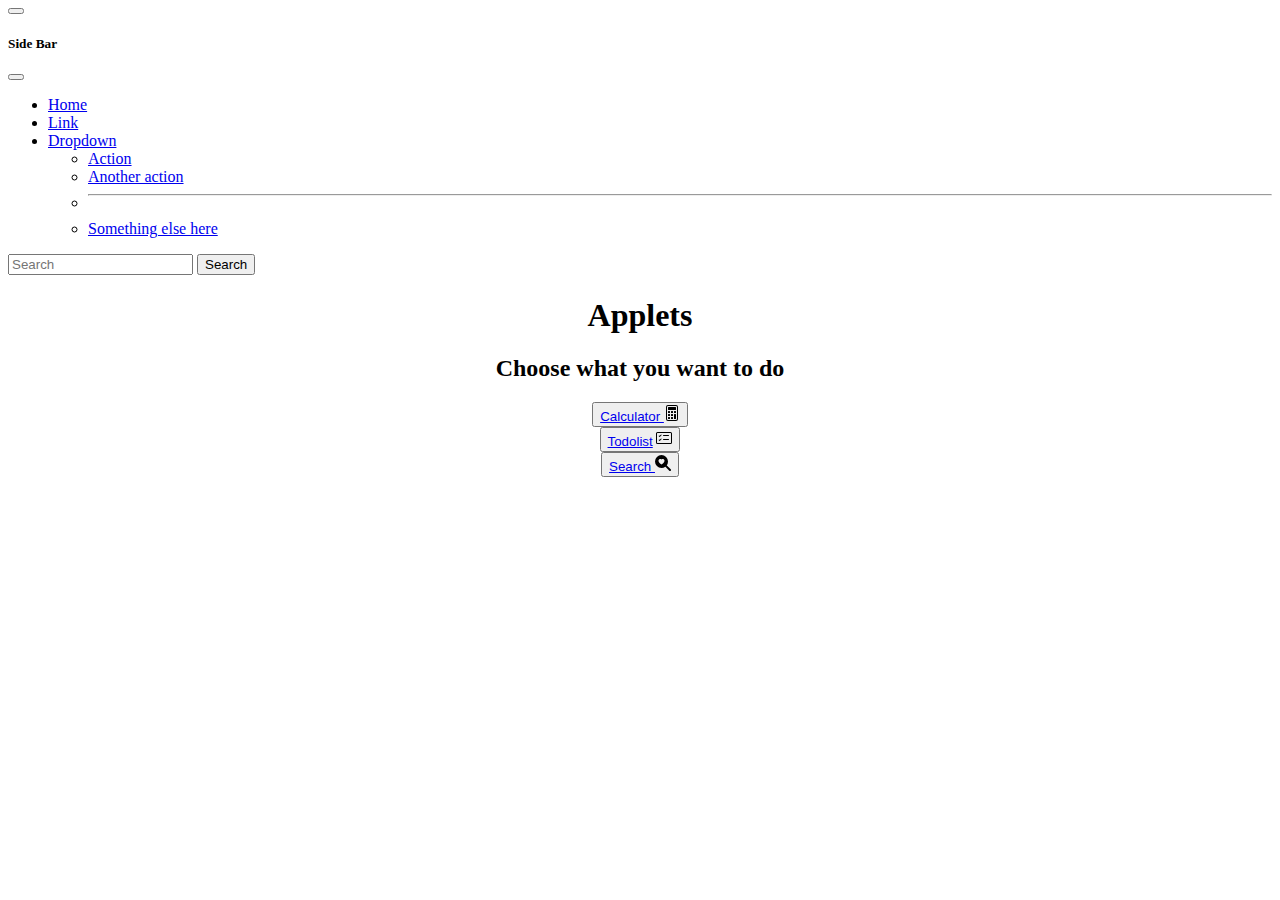
<file: index.html>
<head>
    <meta charset="UTF-8">
    <meta name="viewport" content="width=device-width, initial-scale=1.0">
    <title>Homepage</title>
    <link href="https://cdn.jsdelivr.net/npm/bootstrap@5.3.2/dist/css/bootstrap.min.css" rel="stylesheet" integrity="sha384-T3c6CoIi6uLrA9TneNEoa7RxnatzjcDSCmG1MXxSR1GAsXEV/Dwwykc2MPK8M2HN" crossorigin="anonymous">
    <script src="https://cdn.jsdelivr.net/npm/bootstrap@5.3.2/dist/js/bootstrap.bundle.min.js" integrity="sha384-C6RzsynM9kWDrMNeT87bh95OGNyZPhcTNXj1NW7RuBCsyN/o0jlpcV8Qyq46cDfL" crossorigin="anonymous"></script>
</head>



<body>

  <nav class="navbar navbar-dark bg-dark fixed-top">
    <div class="container-fluid">
      <a class="navbar-brand" href="#"></a>
      <button class="navbar-toggler" type="button" data-bs-toggle="offcanvas" data-bs-target="#offcanvasDarkNavbar" aria-controls="offcanvasDarkNavbar" aria-label="Toggle navigation">
        <span class="navbar-toggler-icon"></span>
      </button>
      <div class="offcanvas offcanvas-end text-bg-dark" tabindex="-1" id="offcanvasDarkNavbar" aria-labelledby="offcanvasDarkNavbarLabel">
        <div class="offcanvas-header">
          <h5 class="offcanvas-title" id="offcanvasDarkNavbarLabel">Side Bar</h5>
          <button type="button" class="btn-close btn-close-white" data-bs-dismiss="offcanvas" aria-label="Close"></button>
        </div>
        <div class="offcanvas-body">
          <ul class="navbar-nav justify-content-end flex-grow-1 pe-3">
            <li class="nav-item">
              <a class="nav-link active" aria-current="page" href="#">Home</a>
            </li>
            <li class="nav-item">
              <a class="nav-link" href="#">Link</a>
            </li>
            <li class="nav-item dropdown">
              <a class="nav-link dropdown-toggle" href="#" role="button" data-bs-toggle="dropdown" aria-expanded="false">
                Dropdown
              </a>
              <ul class="dropdown-menu dropdown-menu-dark">
                <li><a class="dropdown-item" href="#">Action</a></li>
                <li><a class="dropdown-item" href="#">Another action</a></li>
                <li>
                  <hr class="dropdown-divider">
                </li>
                <li><a class="dropdown-item" href="#">Something else here</a></li>
              </ul>
            </li>
          </ul>
          <form class="d-flex mt-3" role="search">
            <input class="form-control me-2" type="search" placeholder="Search" aria-label="Search">
            <button class="btn btn-success" type="submit">Search</button>
          </form>
        </div>
      </div>
    </div>
  </nav>



 <center>  <h1> Applets</h1>  </center> 
 <center>  <h2> Choose what you want to do</h2>  </center> 
 <div class="row mt-5">     <center> 
    <div class="col-md-4">
    <a href="calculator.html"  >
        <button type="button" class="btn btn-Calculator">Calculator </a>
        <svg xmlns="https://i.pinimg.com/564x/d9/1d/11/d91d11ea49c8e7754b3ffc54c60142aa.jpg" width="16" height="16" fill="currentColor" class="bi bi-calculator" viewBox="0 0 16 16">
            <path d="M12 1a1 1 0 0 1 1 1v12a1 1 0 0 1-1 1H4a1 1 0 0 1-1-1V2a1 1 0 0 1 1-1zM4 0a2 2 0 0 0-2 2v12a2 2 0 0 0 2 2h8a2 2 0 0 0 2-2V2a2 2 0 0 0-2-2z"/>
            <path d="M4 2.5a.5.5 0 0 1 .5-.5h7a.5.5 0 0 1 .5.5v2a.5.5 0 0 1-.5.5h-7a.5.5 0 0 1-.5-.5zm0 4a.5.5 0 0 1 .5-.5h1a.5.5 0 0 1 .5.5v1a.5.5 0 0 1-.5.5h-1a.5.5 0 0 1-.5-.5zm0 3a.5.5 0 0 1 .5-.5h1a.5.5 0 0 1 .5.5v1a.5.5 0 0 1-.5.5h-1a.5.5 0 0 1-.5-.5zm0 3a.5.5 0 0 1 .5-.5h1a.5.5 0 0 1 .5.5v1a.5.5 0 0 1-.5.5h-1a.5.5 0 0 1-.5-.5zm3-6a.5.5 0 0 1 .5-.5h1a.5.5 0 0 1 .5.5v1a.5.5 0 0 1-.5.5h-1a.5.5 0 0 1-.5-.5zm0 3a.5.5 0 0 1 .5-.5h1a.5.5 0 0 1 .5.5v1a.5.5 0 0 1-.5.5h-1a.5.5 0 0 1-.5-.5zm0 3a.5.5 0 0 1 .5-.5h1a.5.5 0 0 1 .5.5v1a.5.5 0 0 1-.5.5h-1a.5.5 0 0 1-.5-.5zm3-6a.5.5 0 0 1 .5-.5h1a.5.5 0 0 1 .5.5v1a.5.5 0 0 1-.5.5h-1a.5.5 0 0 1-.5-.5zm0 3a.5.5 0 0 1 .5-.5h1a.5.5 0 0 1 .5.5v4a.5.5 0 0 1-.5.5h-1a.5.5 0 0 1-.5-.5z"/>
          </svg> 
        </button>
    </div>
    <div class="row mt-4"> 
   <a href="todolist.html" >
   <button type="button" class="btn btn-Todolist">Todolist</a>
        <svg xmlns="http://www.w3.org/2000/svg" width="16" height="16" fill="currentColor" class="bi bi-card-checklist" viewBox="0 0 16 16">
        <path d="M14.5 3a.5.5 0 0 1 .5.5v9a.5.5 0 0 1-.5.5h-13a.5.5 0 0 1-.5-.5v-9a.5.5 0 0 1 .5-.5zm-13-1A1.5 1.5 0 0 0 0 3.5v9A1.5 1.5 0 0 0 1.5 14h13a1.5 1.5 0 0 0 1.5-1.5v-9A1.5 1.5 0 0 0 14.5 2z"/>
        <path d="M7 5.5a.5.5 0 0 1 .5-.5h5a.5.5 0 0 1 0 1h-5a.5.5 0 0 1-.5-.5m-1.496-.854a.5.5 0 0 1 0 .708l-1.5 1.5a.5.5 0 0 1-.708 0l-.5-.5a.5.5 0 1 1 .708-.708l.146.147 1.146-1.147a.5.5 0 0 1 .708 0M7 9.5a.5.5 0 0 1 .5-.5h5a.5.5 0 0 1 0 1h-5a.5.5 0 0 1-.5-.5m-1.496-.854a.5.5 0 0 1 0 .708l-1.5 1.5a.5.5 0 0 1-.708 0l-.5-.5a.5.5 0 0 1 .708-.708l.146.147 1.146-1.147a.5.5 0 0 1 .708 0"/>
      </svg>
    </button > 
</div>
      <div class="row mt-4"> 
        <a href="dynamicsearch.html" >
      <button type="button" class="btn btn-Search">Search </a>
            <svg xmlns="http://www.w3.org/2000/svg" width="16" height="16" fill="currentColor" class="bi bi-search-heart">
            <path d="M6.5 13a6.47 6.47 0 0 0 3.845-1.258h-.001q.044.06.098.115l3.85 3.85a1 1 0 0 0 1.415-1.414l-3.85-3.85a1 1 0 0 0-.115-.1A6.47 6.47 0 0 0 13 6.5 6.5 6.5 0 0 0 6.5 0a6.5 6.5 0 1 0 0 13m0-8.518c1.664-1.673 5.825 1.254 0 5.018-5.825-3.764-1.664-6.69 0-5.018"/>
          </svg> 
      </button>
    </div>
</div>

 </center>
</body>
</html>
</html>
</file>
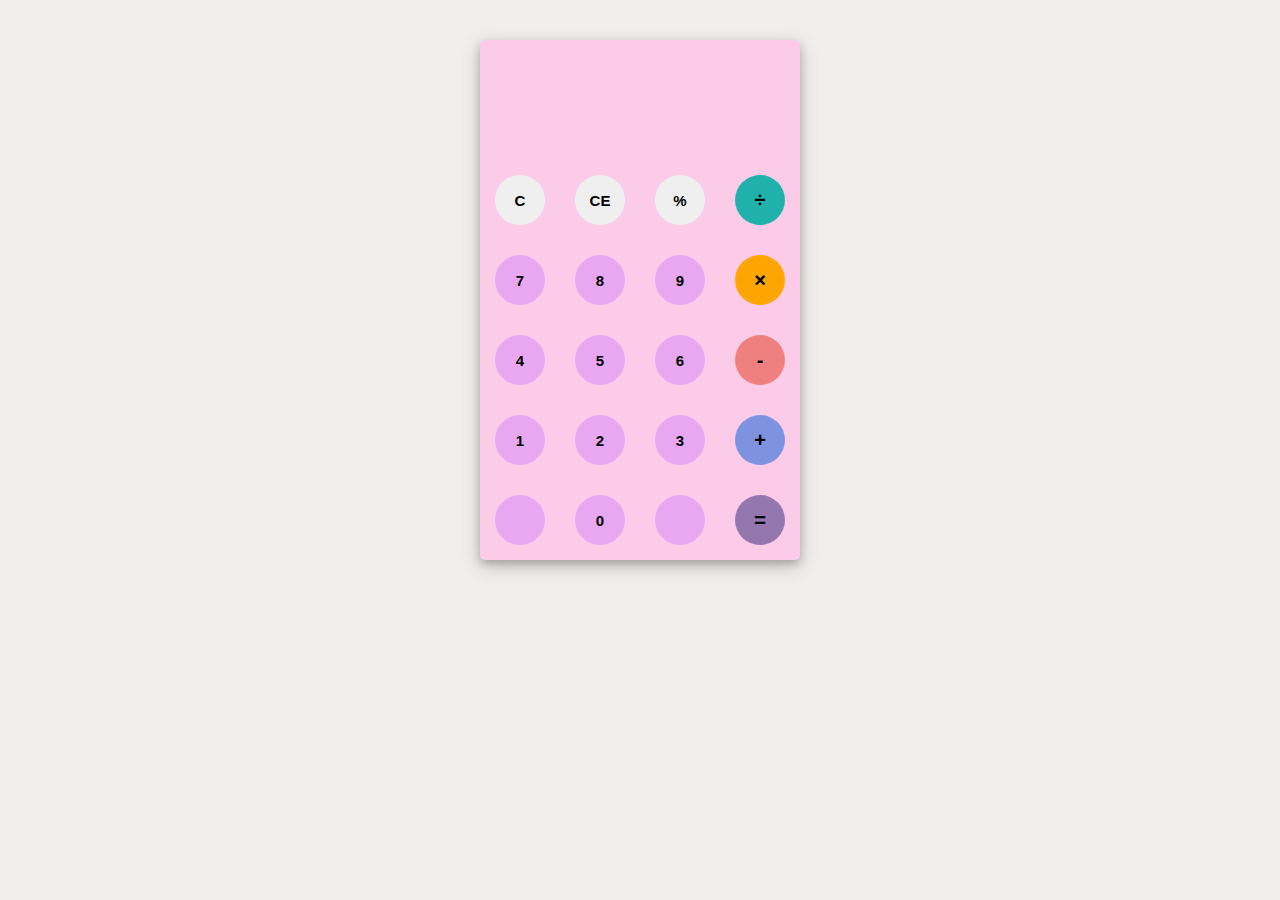
<file: calculator.html>
<html>
	<head>
		<link rel="stylesheet" type="text/css" href="calculator.css">
		<link href="https://fonts.googleapis.com/css?family=Open+Sans:600,700" rel="stylesheet">
		<link href="https://cdn.jsdelivr.net/npm/bootstrap@5.3.2/dist/css/bootstrap.min.css" rel="stylesheet" integrity="sha384-T3c6CoIi6uLrA9TneNEoa7RxnatzjcDSCmG1MXxSR1GAsXEV/Dwwykc2MPK8M2HN" crossorigin="anonymous">
    <script src="https://cdn.jsdelivr.net/npm/bootstrap@5.3.2/dist/js/bootstrap.bundle.min.js" integrity="sha384-C6RzsynM9kWDrMNeT87bh95OGNyZPhcTNXj1NW7RuBCsyN/o0jlpcV8Qyq46cDfL" crossorigin="anonymous"></script>
		<title> Calculator</title>
	</head>

	<body>

		<div id="container">
			<div id="calculator">
				<div id="result">
					<div id="history">
						<p id="history-value"></p>
					</div>
					<div id="output">
						<p id="output-value"></p>
					</div>
				</div>
				<div id="keyboard">
					<button class="operator" id="clear">C</button>
					<button class="operator" id="backspace">CE</button>
					<button class="operator" id="%">%</button>
					<button class="operator" id="/">&#247;</button>
					<button class="number" id="7">7</button>
					<button class="number" id="8">8</button>
					<button class="number" id="9">9</button>
					<button class="operator" id="*">&times;</button>
					<button class="number" id="4">4</button>
					<button class="number" id="5">5</button>
					<button class="number" id="6">6</button>
					<button class="operator" id="-">-</button>
					<button class="number" id="1">1</button>
					<button class="number" id="2">2</button>
					<button class="number" id="3">3</button>
					<button class="operator" id="+">+</button>
					<button class="empty" id="empty"></button>
					<button class="number" id="0">0</button>
					<button class="empty" id="empty"></button>
					<button class="operator" id="=">=</button>
				</div>
			</div>
		</div>
		<script src="calculator.js"></script>
	</body>
</html>
</file>
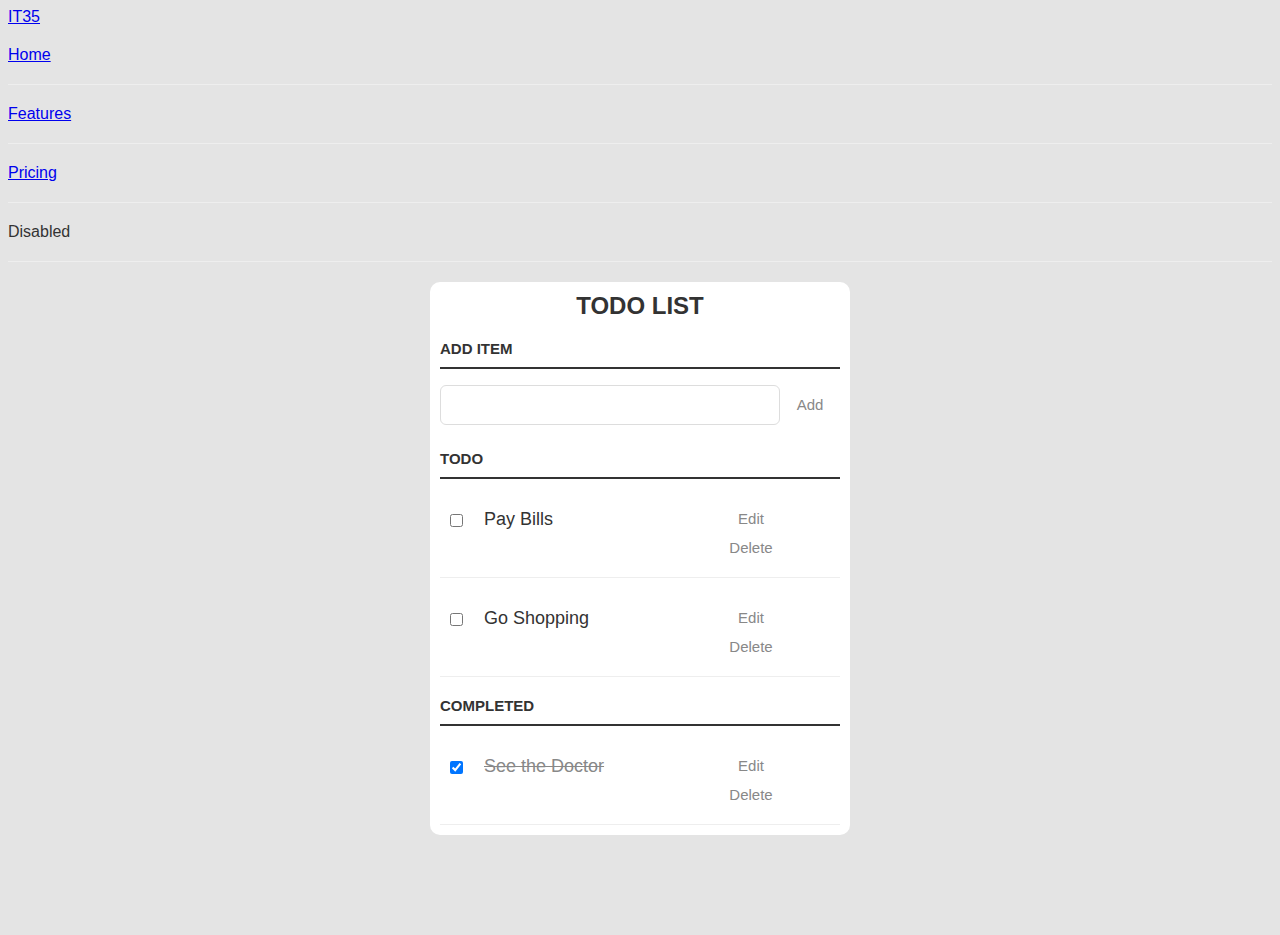
<file: todolist.html>
<!DOCTYPE html>
<html lang="en">
<head>
    <meta charset="UTF-8">
    <meta name="viewport" content="width=device-width, initial-scale=1.0">
    <link rel="stylesheet" href="todolist.css"> </linkrel>
    <title>Todo List</title>
</head>


<nav class="navbar navbar-expand-lg bg-body-tertiary">
    <div class="container-fluid">
      <a class="navbar-brand" href="./index.html">IT35</a>
      <button class="navbar-toggler" type="button" data-bs-toggle="collapse" data-bs-target="#navbarNav" aria-controls="navbarNav" aria-expanded="false" aria-label="Toggle navigation">
        <span class="navbar-toggler-icon"></span>
      </button>
      <div class="collapse navbar-collapse" id="navbarNav">
        <ul class="navbar-nav">
          <li class="nav-item">
            <a class="nav-link active" aria-current="page" href="./index.html">Home</a>
          </li>
          <li class="nav-item">
            <a class="nav-link" href="#">Features</a>
          </li>
          <li class="nav-item">
            <a class="nav-link" href="#">Pricing</a>
          </li>
          <li class="nav-item">
            <a class="nav-link disabled" aria-disabled="true">Disabled</a>
          </li>
        </ul>
      </div>
    </div>
  </nav>
  

<body>
    <body>
        <div class="container">
            <h2>TODO LIST</h2>
            <h3>Add Item</h3>
            <p>
                <input id="new-task" type="text"><button>Add</button>
            </p>
    
            <h3>Todo</h3>
            <ul id="incomplete-tasks">
                <li><input type="checkbox"><label>Pay Bills</label><input type="text"><button class="edit">Edit</button><button class="delete">Delete</button></li>
                <li><input type="checkbox"><label>Go Shopping</label><input type="text" value="Go Shopping"><button class="edit">Edit</button><button class="delete">Delete</button></li>
            </ul>
    
            <h3>Completed</h3>
            <ul id="completed-tasks">
                <li><input type="checkbox" checked><label>See the Doctor</label><input type="text"><button class="edit">Edit</button><button class="delete">Delete</button></li>
            </ul>
        </div>
    
    </body>
    <script> href="todolist.js"</script>
</body>
</html>
</file>
<file: calculator.css>
body{
	font-family: 'Open Sans',sans-serif;
	background-color: rgb(241, 238, 238);
}
#container{
	width: 1000px;
	height: 550px;
	background-color:#050404 , rgba(249, 242, 242, 0.3);
	margin: 20px auto;	
}
#calculator{
	width: 320px;
	height: 520px;
	background-color: #fbcbe8;
	margin: 0 auto;
	top: 20px;
	position: relative;
	border-radius: 5px;
	box-shadow: 0 4px 8px 0 rgba(0, 0, 0, 0.2), 0 6px 20px 0 rgba(0, 0, 0, 0.19);
}
#result{
	height: 120px;
}
#history{
	text-align: right;
	height: 20px;
	margin: 0 20px;
	padding-top: 20px;
	font-size: 15px;
	color: #919191;
}
#output{
	text-align: right;
	height: 60px;
	margin: 10px 20px;
	font-size: 30px;
}
#keyboard{
	height: 400px;
}
.operator, .number, .empty{
	width: 50px;
	height: 50px;
	margin: 15px;
	float: left;
	border-radius: 50%;
	border-width: 0;
	font-weight: bold;
	font-size: 15px;
}
.number, .empty{
	background-color: #e8a7f1;
}
.number, .operator{
	cursor: pointer;
}
.operator:active, .number:active{
	font-size: 13px;
}
.operator:focus, .number:focus, .empty:focus{
	outline: 0;
}
button:nth-child(4){
	font-size: 20px;
	background-color: #20b2aa;
}
button:nth-child(8){
	font-size: 20px;
	background-color: #ffa500;
}
button:nth-child(12){
	font-size: 20px;
	background-color: #f08080;
}
button:nth-child(16){
	font-size: 20px;
	background-color: #7d93e0;
}
button:nth-child(20){
	font-size: 20px;
	background-color: #9477af;
}
</file>
<file: todolist.css>
/* Basic Style */

body {
	background: #fff;
	color: #333;
	font-family: Lato, sans-serif;
	background-color:#e4e4e4;
}

.container {
	display: block;
	width: 400px;
	margin: 10px auto 100px;
	background-color:#fff;
	padding:0px 10px 10px 10px;
	border-radius:10px
}

h2 {
	text-align:center;
	padding-top:10px;
	margin-bottom:0px;
}

ul {
	margin: 0;
	padding: 0;
}

li * {
	float: left;
}

li,
h3 {
	clear: both;
	list-style: none;
}

input,
button {
	outline: none;
}

button {
	background: none;
	border: 0px;
	color: #888;
	font-size: 15px;
	width: 60px;
	margin: 10px 0 0;
	font-family: Lato, sans-serif;
	cursor: pointer;
}

button:hover {
	color: #333;
}


/* Heading */

h3,
label[for='new-task'] {
	color: #333;
	font-weight: 700;
	font-size: 15px;
	border-bottom: 2px solid #333;
	padding: 20px 0 10px;
	margin: 0;
	text-transform: uppercase;
}

input[type="text"] {
	margin: 0;
	font-size: 18px;
	line-height: 18px;
	height: 18px;
	padding: 10px;
	border: 1px solid #ddd;
	background: #fff;
	border-radius: 6px;
	font-family: Lato, sans-serif;
	color: #888;
}

input[type="text"]:focus {
	color: #333;
}


/* New Task */

label[for='new-task'] {
	display: block;
	margin: 0 0 20px;
}

input#new-task {
	float: left;
	width: 318px;
}

p > button:hover {
	color: #0FC57C;
}


/* Task list */

li {
	overflow: hidden;
	padding: 20px 0;
	border-bottom: 1px solid #eee;
}

li > input[type="checkbox"] {
	margin: 0 10px;
	position: relative;
	top: 15px;
}

li > label {
	font-size: 18px;
	line-height: 40px;
	width: 237px;
	padding: 0 0 0 11px;
}

li > input[type="text"] {
	width: 226px;
}

li > .delete:hover {
	color: #CF2323;
}


/* Completed */

#completed-tasks label {
	text-decoration: line-through;
	color: #888;
}


/* Edit Task */

ul li input[type=text] {
	display: none;
}

ul li.editMode input[type=text] {
	display: block;
}

ul li.editMode label {
	display: none;
}
</file>
